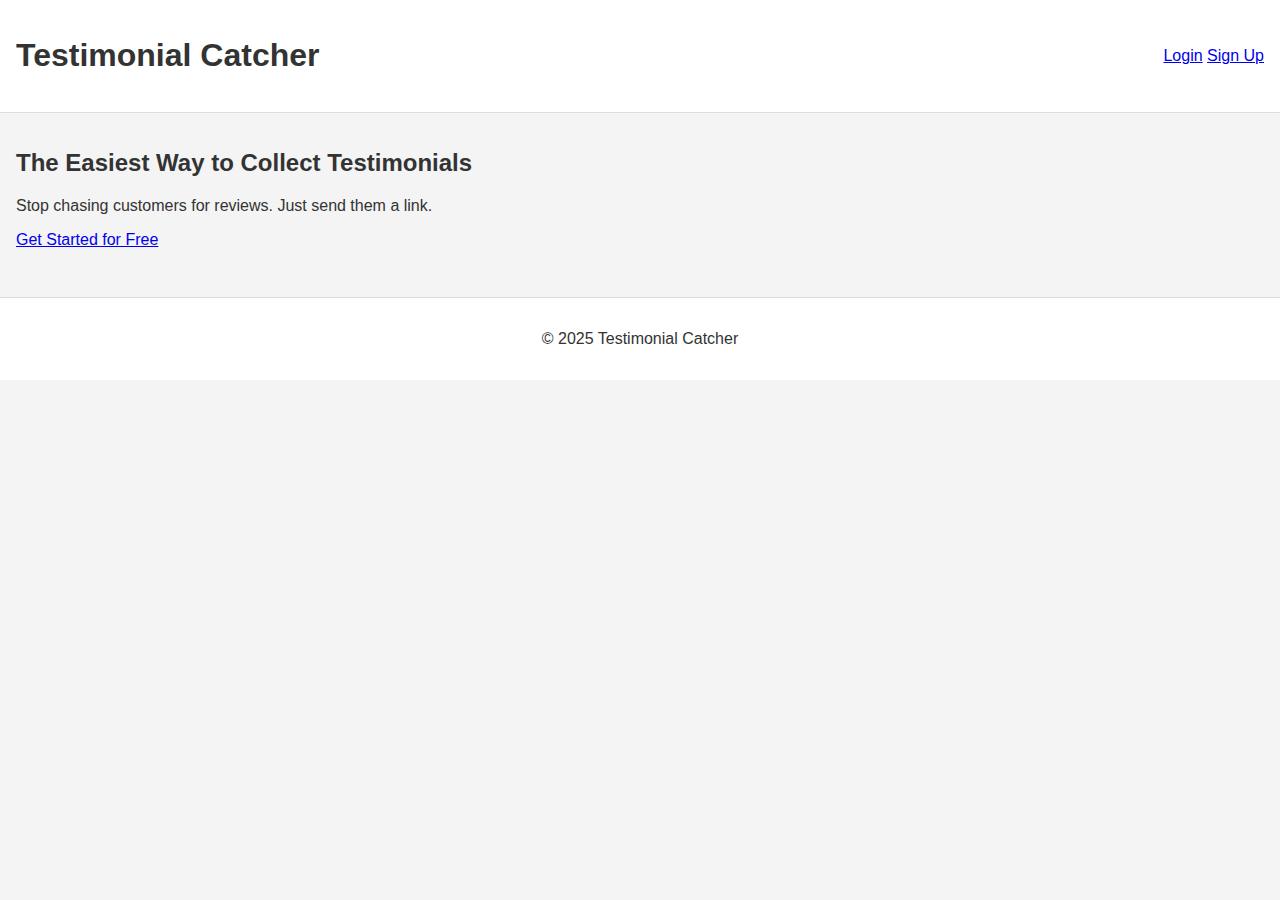
<file: index.html>
<!DOCTYPE html>
<html lang="en">
<head>
    <meta charset="UTF-8">
    <meta name="viewport" content="width=device-width, initial-scale=1.0">
    <title>Testimonial Catcher - Collect Customer Feedback Effortlessly</title>
    <link rel="stylesheet" href="css/style.css">
</head>
<body>
    <header>
        <h1>Testimonial Catcher</h1>
        <nav>
            <a href="login.html">Login</a>
            <a href="login.html#signup">Sign Up</a>
        </nav>
    </header>

    <main>
        <section class="hero">
            <h2>The Easiest Way to Collect Testimonials</h2>
            <p>Stop chasing customers for reviews. Just send them a link.</p>
            <a href="login.html#signup" class="cta-button">Get Started for Free</a>
        </section>
    </main>

    <footer>
        <p>&copy; 2025 Testimonial Catcher</p>
    </footer>
</body>
</html>
</file>
<file: css/style.css>
/* Basic Styles */
body {
    font-family: sans-serif;
    margin: 0;
    background-color: #f4f4f4;
    color: #333;
}

header {
    background-color: #fff;
    padding: 1rem;
    border-bottom: 1px solid #ddd;
    display: flex;
    justify-content: space-between;
    align-items: center;
}

main {
    padding: 1rem;
}

footer {
    text-align: center;
    padding: 1rem;
    margin-top: 2rem;
    background-color: #fff;
    border-top: 1px solid #ddd;
}

/* Forms */
form {
    display: flex;
    flex-direction: column;
    max-width: 400px;
    margin: 2rem auto;
    padding: 2rem;
    background-color: #fff;
    border-radius: 5px;
    box-shadow: 0 2px 5px rgba(0,0,0,0.1);
}

input, textarea, button {
    margin-bottom: 1rem;
    padding: 0.5rem;
    font-size: 1rem;
}

button {
    background-color: #333;
    color: #fff;
    border: none;
    cursor: pointer;
}

/* Testimonials List */
#testimonials-list {
    margin-top: 2rem;
}

.testimonial {
    background-color: #fff;
    padding: 1rem;
    border-radius: 5px;
    box-shadow: 0 2px 5px rgba(0,0,0,0.1);
    margin-bottom: 1rem;
}
</file>
